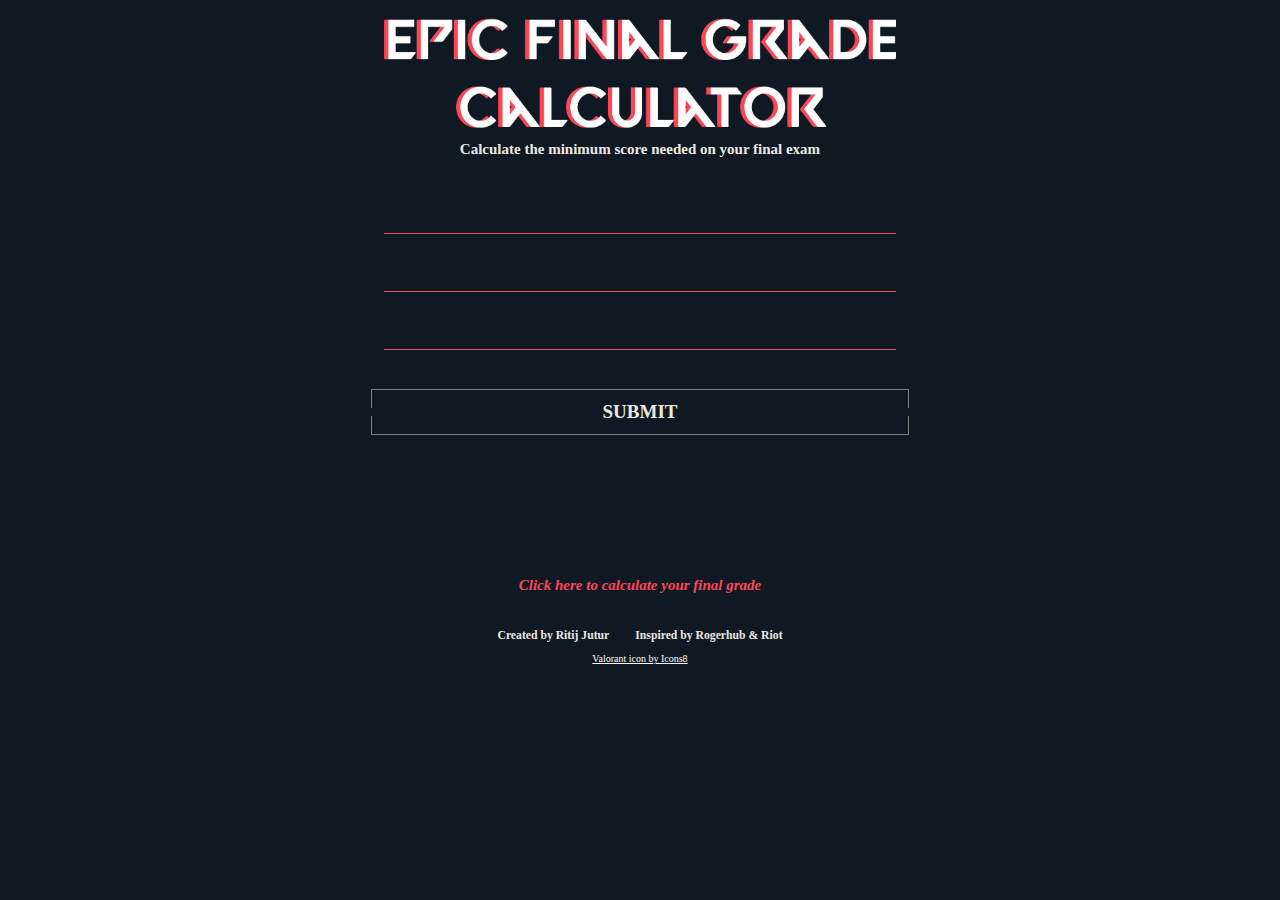
<file: index.html>
<!DOCTYPE html>
<html lang="en">

<head>
  <meta charset="UTF-8">
  <meta name="viewport" content="width=device-width, initial-scale=1.0">
  <meta http-equiv="X-UA-Compatible" content="ie=edge">
  <link rel="stylesheet" href="css/style.css">
  <link rel="stylesheet" href="css/button.css">
  <link rel="shortcut icon" href="https://img.icons8.com/fluent/48/000000/valorant.png"/>
  <title>Final Grade Calculator</title>
</head>

<body>
  <header>
    <center><img src="images/logo3.png" width="40%"></center>
    <!-- <h1>Final Grade Calculator</h1> -->
    <h2>Calculate the minimum score needed on your final exam</p><br><h2>
  </header>

          <center><section><i><h3>
            <!-- <label>Current Grade (%)</label><br> -->
            <input type="number" class="current form__field" placeholder="Enter Your Current Grade In The Class (%)" name="name" id='name' required/><br><br><br>
            <!-- <label>Desired Grade (%)</label><br> -->
            <input type="number" class="desired form__field " placeholder="Enter Your Desired Grade In The Class (%)" name="name" id='name' required/><br><br><br>
            <!-- <label>Weight of Final Exam (%)</label><br> -->
            <input type="number" class="weight form__field " placeholder="Weight of Final Exam (%)" name="name" id='name' required/><br><br><br><br>

            <button type="button submit"  class="primary generateBtn">
              <div class="label">
                <span class="hover-effect"></span>
                <b><span class="label-text">SUBMIT</span></b>
              <div class="label">
            </button>
          </h3></i></section>

  <div>
    <h1 class="randomNumEl"></h1>
  </div>
  <script src="app.js"></script>
</body>
<br>
<br>
<br>
<br>
<br>
<br>
<br>
<br>
<br>
<i><h2><a style="color:#ff4655; text-decoration: none;" href="score.html">Click here to calculate your final grade</a></h2></i>
<br>
<h3><b><p>Created by Ritij Jutur &nbsp &nbsp &nbsp &nbsp Inspired by Rogerhub & Riot</p></b></h3>
<footer>
  <a style="color:white" href="https://icons8.com/icon/GjCK2f2wpZxt/valorant">Valorant icon by Icons8</a>
</footer>
</html>
</file>
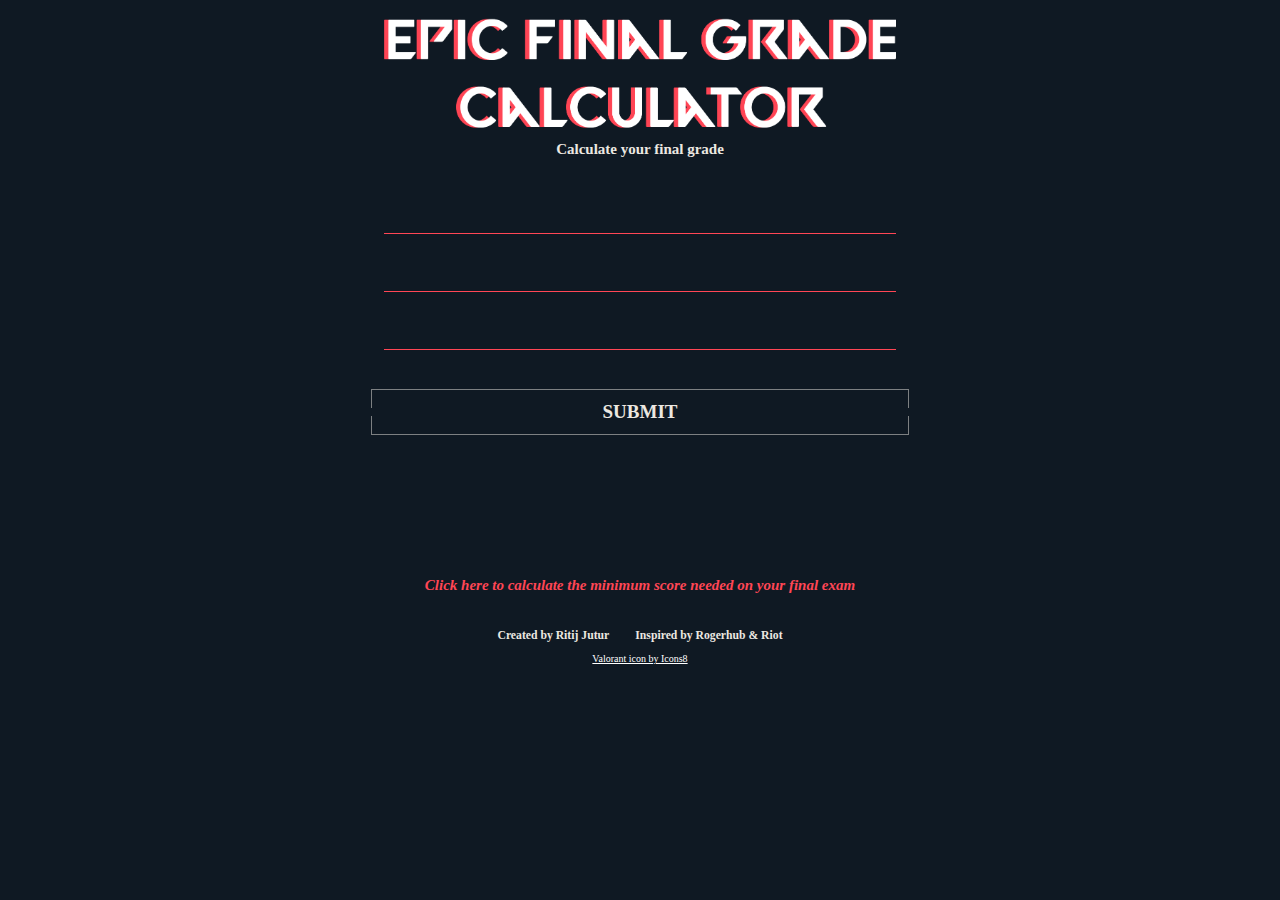
<file: score.html>
<!DOCTYPE html>
<html lang="en">

<head>
  <meta charset="UTF-8">
  <meta name="viewport" content="width=device-width, initial-scale=1.0">
  <meta http-equiv="X-UA-Compatible" content="ie=edge">
  <link rel="stylesheet" href="css/style.css">
  <link rel="stylesheet" href="css/button.css">
  <link rel="shortcut icon" href="https://img.icons8.com/fluent/48/000000/valorant.png"/>
  <title>Final Grade Calculator</title>
</head>

<body>
  <header>
    <center><img src="images/logo3.png" width="40%"></center>
    <!-- <h1>Final Grade Calculator</h1> -->
    <h2>Calculate your final grade</p><br><h2>
  </header>

          <center><section><i><h3>
            <!-- <label>Current Grade (%)</label><br> -->
            <input type="number" class="current2 form__field" placeholder="Enter Your Current Grade In The Class (%)" name="name" id='name' required/><br><br><br>
            <!-- <label>Desired Grade (%)</label><br> -->
            <input type="number" class="desired2 form__field " placeholder="Enter Your Final Exam Score In The Class (%)" name="name" id='name' required/><br><br><br>
            <!-- <label>Weight of Final Exam (%)</label><br> -->
            <input type="number" class="weight2 form__field " placeholder="Weight of Final Exam (%)" name="name" id='name' required/><br><br><br><br>

            <button type="button submit"  class="primary generateBtn submit">
              <div class="label">
                <span class="hover-effect"></span>
                <b><span class="label-text">SUBMIT</span></b>
              <div class="label">
            </button>
          </h3></i></section>

  <div>
    <h1 class="calculatedScore"></h1>
  </div>
  <script src="app.js"></script>
</body>
<br>
<br>
<br>
<br>
<br>
<br>
<br>
<br>
<br>
<i><h2><a style="color:#ff4655; text-decoration: none;" href="index.html">Click here to calculate the minimum score needed on your final exam</a></h2></i>
<br>
<h3><b><p>Created by Ritij Jutur &nbsp &nbsp &nbsp &nbsp Inspired by Rogerhub & Riot</p></b></h3>
<footer>
  <a style="color:white" href="https://icons8.com/icon/GjCK2f2wpZxt/valorant">Valorant icon by Icons8</a>
</footer>
</html>
</file>
<file: css/style.css>
@font-face {
    font-family: 'DIN Next LT Pro Bold';
    src: url('//db.onlinewebfonts.com/t/3a88649e176a40a6d80b395ca0ae430d.eot');
    src: url('//db.onlinewebfonts.com/t/3a88649e176a40a6d80b395ca0ae430d.eot?#iefix') format('embedded-opentype'), url('//db.onlinewebfonts.com/t/3a88649e176a40a6d80b395ca0ae430d.woff2') format('woff2'), url('//db.onlinewebfonts.com/t/3a88649e176a40a6d80b395ca0ae430d.woff') format('woff'), url('//db.onlinewebfonts.com/t/3a88649e176a40a6d80b395ca0ae430d.ttf') format('truetype'), url('//db.onlinewebfonts.com/t/3a88649e176a40a6d80b395ca0ae430d.svg#DIN Next LT Pro Bold') format('svg');
}

:root {
    --v-red: #ff4655;
    --v-white: #ece8e1;
    --v-black: #0f1923;
    --v-outline: rgba(236, 232, 225, .5);
}

*, ::after, ::before {
    box-sizing: border-box;
}

html, body {
    font-family: 'Calibri';
    font-size: 10px;
    margin: 0;
    color: var(--v-white);
    background-color: var(--v-black);
    text-rendering: optimizeLegibility;
}
img{
  display:block;
  position: relative;
  top: 18px;
  padding-bottom: 17px;
  margin-left:auto;
  margin-right:auto;
}

input[type=text] {
  font-family: 'Helvetica ';
  width: 100%;
  padding: 12px 20px;
  margin: 8px 0;
  box-sizing: border-box;
  color: var(--v-black);
}

.form__field {
  font-family: inherit;
  width: 40%;
  border: 0px solid var(--v-red);
  border-bottom: 1px solid var(--v-red);
  float: center;
  outline: 0;
  font-size: 1.5rem;
  color: var(--v-white);
  padding: 7px 0;
  background: transparent;
  transition: border-color 0.2s;
  &::placeholder {
    color: transparent;
  }

  &:placeholder-shown ~ .form__label {
    font-size: 1.3rem;
    cursor: text;
    top: 20px;
  }
}
P { text-align: center }
H2 { text-align: center }
H1 { text-align: center }
#container {
    display: flex;
    align-items: center;
    flex-direction: column;
    justify-content: center;
    min-height: 100vh;
}

.box {
    width: 70%;
}

.logo {
    margin-bottom: 40px;
    fill: var(--v-white);
}
</file>
<file: css/button.css>
button {
    font-family: 'Calibri';
    font-size: 1.9rem;
    font-weight: 400;
    position: relative;
    display: block;
    width: 42%;
    margin-bottom: 3rem;
    padding: .7rem;
    cursor: pointer;
    text-transform: uppercase;
    color: var(--v-white);
    border: 0;
    background-color: transparent;
}

button:hover {
    color: var(--v-white);
}

button::before, button::after {
    position: absolute;
    left: 0;
    width: 100%;
    height: calc(50% - .4rem);
    content: '';
    border: 1px solid var(--v-outline);
    background-color: transparent;
}

button::before {
    top: 0;
    border-bottom: 0;
}

button::after {
    bottom: 0;
    border-top: 0;
}

/* Hover Effect */

.hover-effect {
    position: absolute;
    z-index: 1;
    top: 0;
    left: -30%;
    width: 110%;
    height: 100%;
    content: '';
    transition: -webkit-transform .3s ease-out;
    transition: transform .3s ease-out;
    transform: translateX(-100%) skew(-10deg);
    background-color: var(--v-red);
}

button:hover .hover-effect {
    transform: translateX(25%) skew(-15deg);
}

/* LABEL  */

.label {
    position: relative;
    overflow: hidden;
    margin: 0;
}

.label:before {
    position: absolute;
    bottom: 0;
    left: 0;
    display: block;
    width: 100%;
    height: 100%;
    content: '';
}

/* Label Text */

.label-text {
    position: relative;
    z-index: 1;
    display: block;
    padding: .5rem .5rem;
}

/* Right Bottom Corner dot */

.label-text:after {
    position: absolute;
    right: 0;
    bottom: 0;
    display: block;
    width: .6rem;
    height: .6rem;
    content: '';
    transition: background-color .2s ease-in;
    background-color: var(--v-black);
}

button:hover .label-text:after {
    background-color: var(--v-white);
}

/* PRIMARY BUTTON */

.primary {
    color: var(--v-white);
}

.primary .label::before {
    background-color: var(--v-black);
}

/* OUTLINE BUTTON */

.outline {
    color: var(--v-white);
}

.outline .label::before, .outline .label::after {
    border: 1px solid var(--v-outline);
}

/* OUTLINE RED BUTTON */

.outline+.red {
    color: var(--v-red);
}

.outline+.red:hover {
    color: var(--v-white);
}

.outline+.red .label::before, .outline+.red .label::after {
    border-color: var(--v-red);
}
</file>
